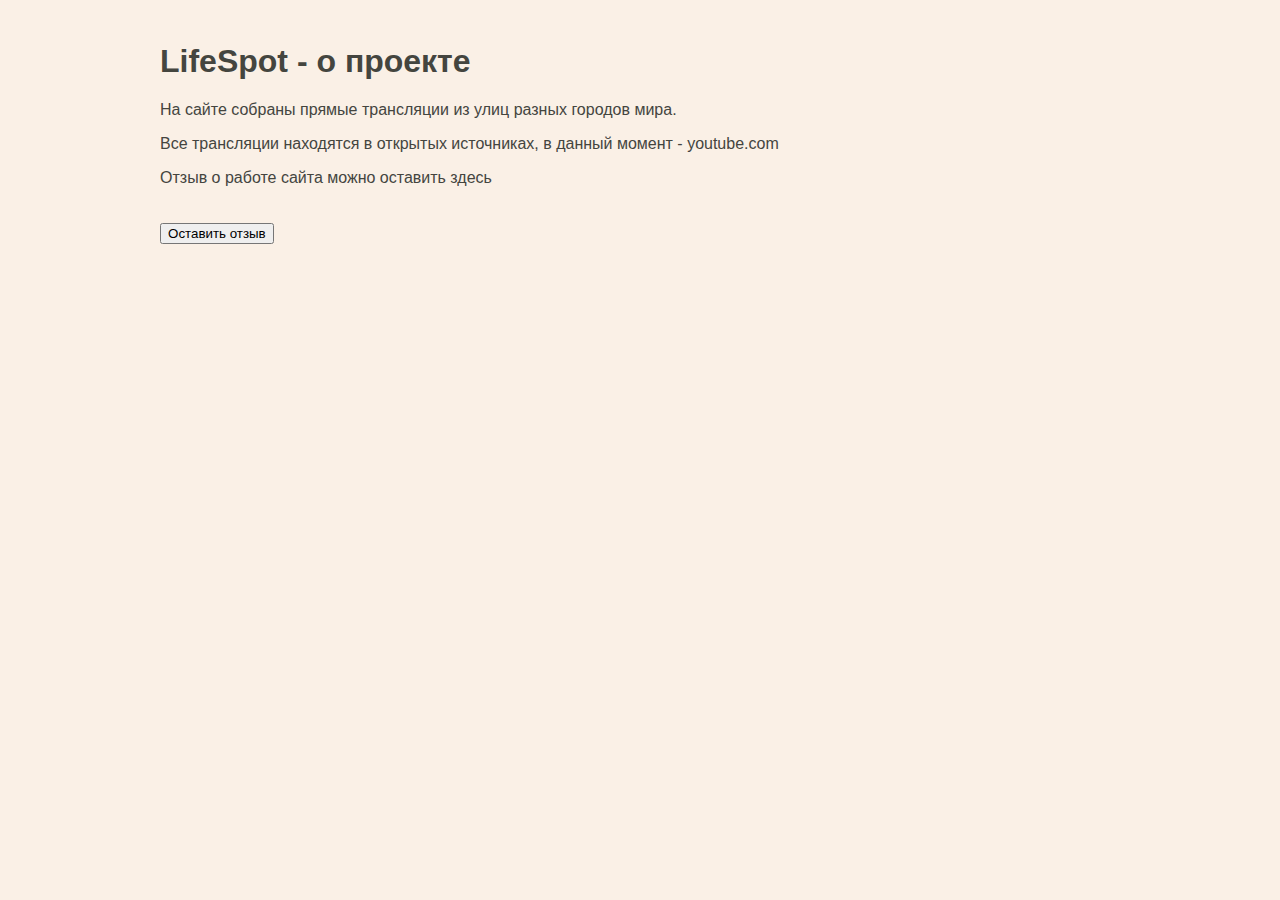
<file: LifeSpot/Views/about.html>
﻿<!DOCTYPE html>
<html lang="en">

<head>
    <meta charset="UTF-8">
    <title>LifeSpot</title>
    <link href="../Static/CSS/index.css" rel="stylesheet" type="text/css">
    <script type="text/javascript" src="../Static/JS/about.js"></script>
    <script>
        document.addEventListener('DOMContentLoaded', function () {
            // инициализация слайдера
            var slider = new SimpleAdaptiveSlider('.slider', {
                autoplay: true,
                interval: 10000,
            });
        });
    </script>
</head>

<!--SIDEBAR-->
<body>
    <header id="header-index">
        <h1>LifeSpot - о проекте</h1>
        <p>На сайте собраны прямые трансляции из улиц разных городов мира.</p>
        <p>Все трансляции находятся в открытых источниках, в данный момент - youtube.com</p>
        <!--SLIDER-->
        <p>Отзыв о работе сайта можно оставить здесь</p>
    </header>
    <div class="reviews">
        <div class="review-button">
            <button onclick="addComment()">Оставить отзыв</button>
        </div>
    </div>
</body>
<!--FOOTER-->

</html>
</file>
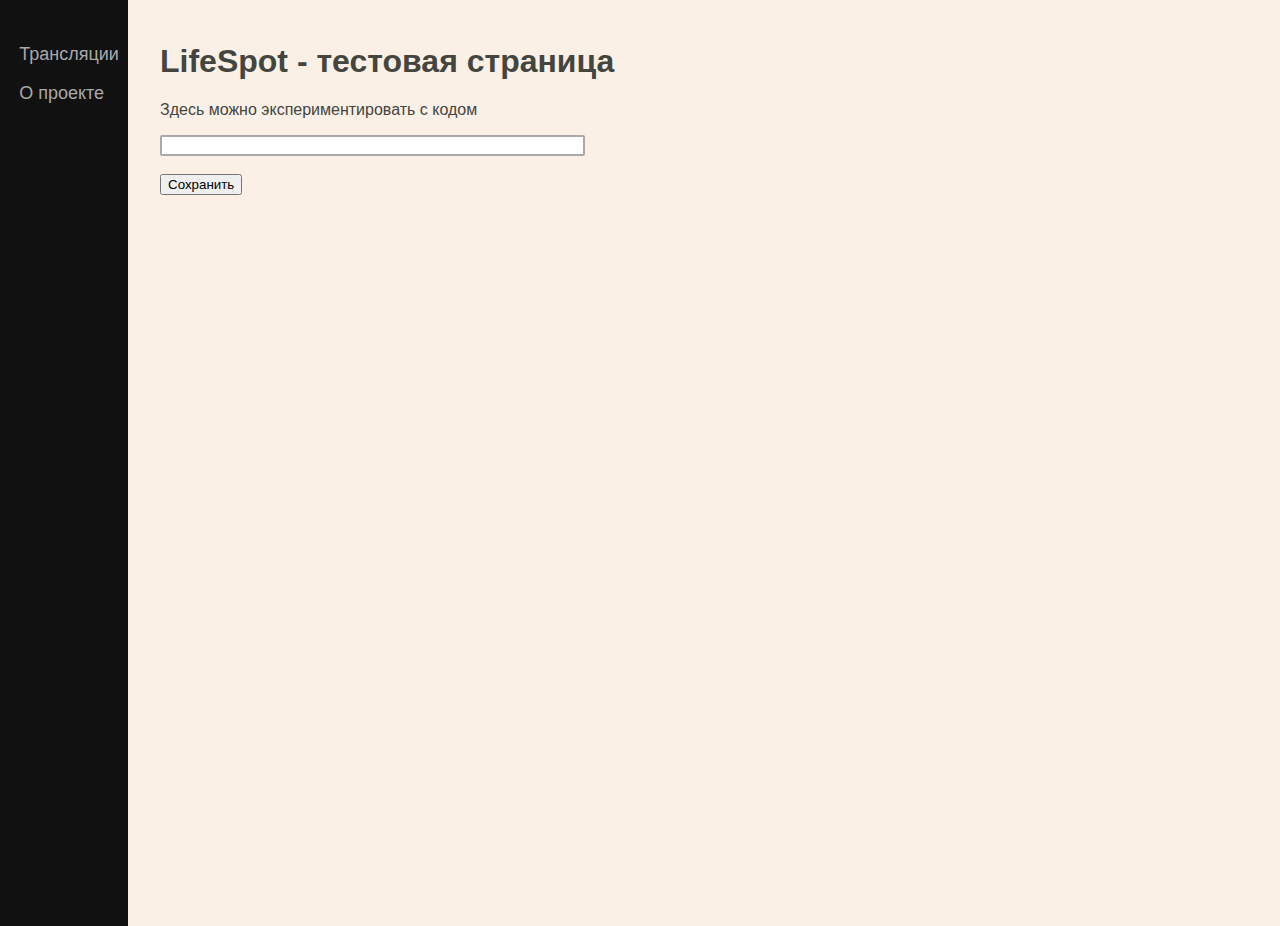
<file: LifeSpot/Views/testing.html>
﻿<!DOCTYPE html>
<html lang="en">

<head>
    <meta charset="UTF-8">
    <title>LifeSpot</title>
    <link href="../Static/CSS/index.css" rel="stylesheet" type="text/css">

    <!-- Внешний скрипт с функциями -->
    <script type="text/javascript" src="../Static/JS/testing.js"></script>
</head>

<body>
    <header id="header-index">
        <h1>LifeSpot - тестовая страница</h1>
        <p>Здесь можно экспериментировать с кодом</p>
        <input type="text" oninput="" size=50>
        <br><br>
        <!-- Добавляем кнопку и вызов обработчика -->
        <button onclick="saveInput()">Сохранить</button>
    </header>
    <!--SIDEBAR-->
    <aside id="sidebar">
        <div class="navbar">
            <a href="/"><p>Трансляции</p></a>
            <a href="/"><p>О проекте</p></a>
        </div>
    </aside>
    <!--FOOTER-->
</body>

</html>
</file>
<file: LifeSpot/Static/CSS/index.css>
﻿/* Комбинированный селектор - применяется ко всем элементам */
header,footer,aside,body,.navbar,.video-container{
    font-family: "Helvetica 65 Medium", sans-serif;
}

header,footer,body,.video-container{
    background-color: linen;
}

/* Компоненты iframe со встроенным видео */
.video-container{
    display: inline-block;
    margin-top: 0.5em;
    padding-left: 1%;
    padding-top: 1%;
}

/* Стили панели навигации */
.navbar p{
    color: darkgray;
    padding-left: 15%;
}

/* Стили панели навигации при наведении мышью */
.navbar p:hover{
    color: aliceblue;
}

/* Глобальные стили для хедеров на всём сайте */
header{
    color: black;
    padding-left: 1%;
    padding-top: 1.2%;
}
/* Стиль хедера для главной страницы имеет приоритет, 
так как используется селектор по идентификатору */
#header-index{
    color: #44453f;
}

/* Стили футера */
footer {
    position: absolute;
    bottom: 0;
    font-size: medium;
    color: dimgrey;
    line-height: 66%;
    padding-left: 1%; 
}

aside{
    height: 100%; /* Высота в полный размер. Этот параметр можно убрать, если вы хотите выставлять высоту автоматически */
    width: 10%;
    position: absolute; /* Фиксированная позиция сайд-бара. Так он будет оставаться на месте при скроллинге */
    z-index: 1; 
    top: 0; /* Сайдбар будет в самой верхней части страницы */
    left: 0;
    background-color: #111; /* Черный цвет фона (задан в виде кода) */
    overflow-x: hidden; /* Отключаем горизонтальную прокрутку */
    padding-top: 2%;
    font-size: large;
}

body{
    padding-left: 11%;
}

a{
    text-decoration: none;
}

input {
    border: 2px solid darkgrey;
    border-radius: 2px;
    outline: none;
}

input:focus {
    border: 2px solid dimgrey;
}

.review-container, .review-button {
    display: inline-block;
    margin-top: 0.5em;
    padding-left: 1%;
    padding-top: 1%;
}

.review-container, .review-button {
    display: inline-block;
    margin-top: 0.5em;
    padding-left: 1%;
    padding-top: 1%;
}

.review-text {
    display: block;
    margin-top: 0.5em;
    padding-left: 1%;
    padding-top: 1%;
}
</file>
